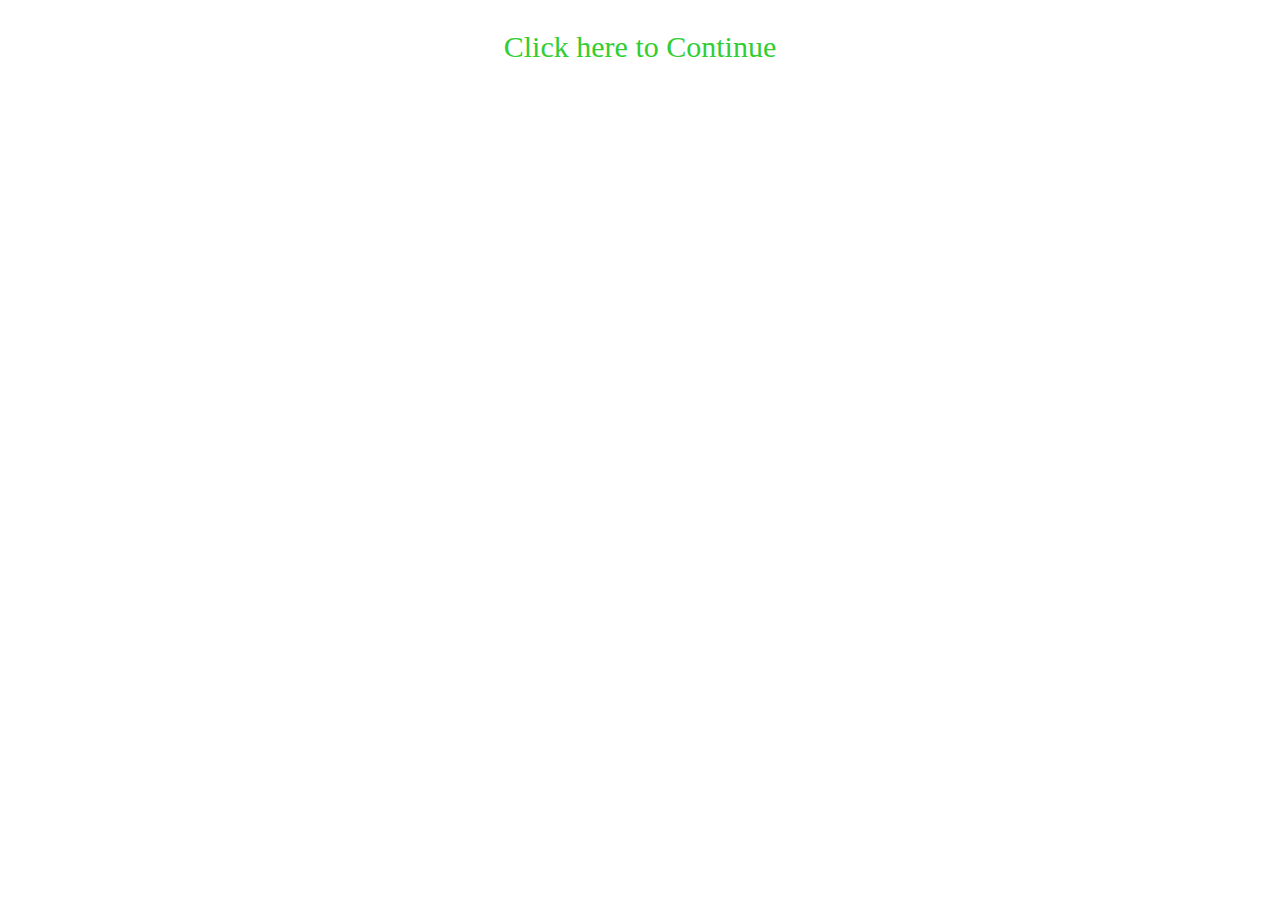
<file: login.html>
<!DOCTYPE html>
<html lang="en">
<head>
    <meta charset="UTF-8">
    <meta http-equiv="X-UA-Compatible" content="IE=edge">
    <meta name="viewport" content="width=device-width, initial-scale=1.0">
    <link rel="icon" href="https://www.bbassets.com/static/v2498/images/favicon.ico?v=2498" type="image/x-icon" />
    <link rel="stylesheet" href="./styles/login.css">
    <title>Login/user/</title>
</head>
<body>
    <a href="#" class="button"><p id="name">Click here to Continue</p></a>
    <div class="popup">
        <div class="popup-content">
            <h2>LOGIN/SIGNUP</h2>
            <div class="group">
            <input type="text" name="change" class="textbox" id="number" placeholder="Enter Mobile Number">
            </div>
            <button onclick="email()" class="email"><p id="changetext">Login with Email</p></button>
            <button class="submit" onclick="submit()"><p>Continue</p></button>
            <p class="term">By continuing, I accept TCP-bigbasket’s Terms and Conditions and Privacy Policy.</p>
        </div>
        <div class="about-you">
            <h2>Almost there</h2>
            <div class="group1">
            <input type="text" id="firstname" class="name" placeholder="First Name">
            <input type="text" id="lastname" class="name" placeholder="Last Name">
            <input type="text" id="email" class="textbox" placeholder="Enter Email">
            </div>
            <button class="submit margin" onclick="start_shopping()"><p>Start Shopping</p></button>
        </div>
    </div>
</body>
</html>
<script src="./scripts/login.js">

</script>
</file>
<file: styles/login.css>
.button{
    color: limegreen;
    font-size: 30px;
    font-family: Georgia, 'Times New Roman', Times, serif;
    margin: auto;
    margin-top: 50px;
    text-align: center;
    text-decoration: none;
}

.popup{
    background-color: rgba(0,0,0,0.6);
    width: 100%;
    height: 100%;
    position: absolute;
    top: 0;
    display: none;
    justify-content: center;
    align-items: center;
}
.popup-content{
    width: 400px;
    height: 500px;
    background-color: #ffff;
    position: relative;
    align-items: center;
    text-align: center;
    display:none;
    color: limegreen;
    font-weight: bolder;
}

.group{
    width: 100%;
    height: 30%;
    margin-top: 20%;
    transition: all .3s;
    position: relative;
}
.textbox{
    width: 80%;
    border-style: none none solid none;
    margin-top: 10%;
}
.textbox:focus{
    border-color: red;
}
.email{
   font-size: 15px;
   margin-top: 60px;
   width: 80%;
   background-color: white;
}
.submit{
   margin-top: 10px;
   width: 80%;
   background-color: limegreen;
   font-size: 17px;
   color: white;
   border-radius: 5px;
}
.term{
   font-size: 10px;
   color: gray;
}
.about-you{
    width: 400px;
    height: 500px;
    background-color: #ffff;
    position: relative;
    align-items: center;
    text-align: center;
    display: none;
    color: limegreen;
    font-weight: bolder;
}
.name{
    width: 40%;
    border-style: none none solid none;
    margin-top: 10%;
}
.margin{
   margin-top: 60%;
}
</file>
